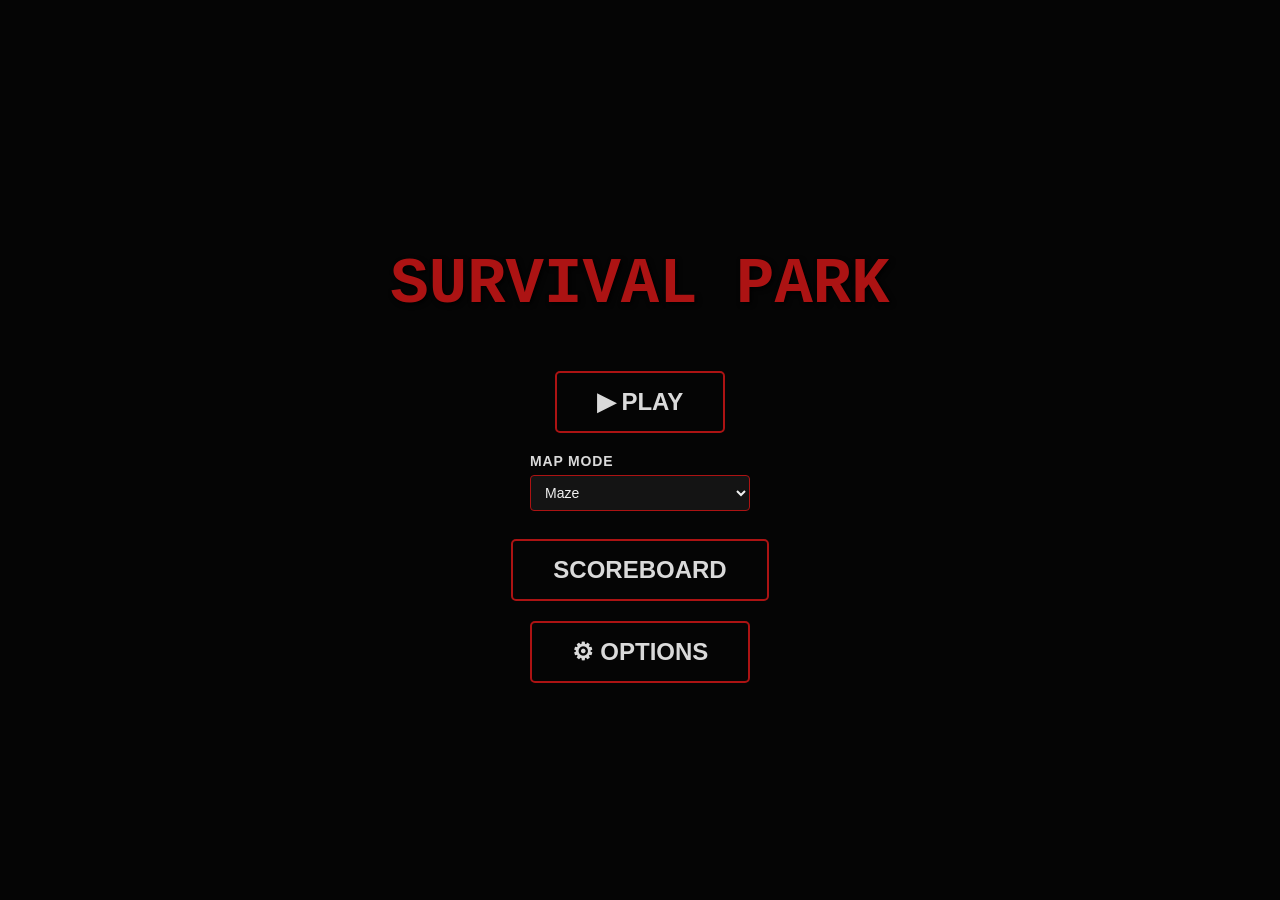
<file: index.html>
<!DOCTYPE html>
<html lang="en">
<head>
    <meta charset="UTF-8">
    <meta name="viewport" content="width=device-width, initial-scale=1.0">
    <title>Survival Park - 3D Map Viewer</title>
    
    <link rel="stylesheet" href="template/static/style.css">
</head>
<body>

    <div id="main-menu">
        <h1>SURVIVAL PARK</h1>
        <button class="menu-btn" onclick="lancerMenu()">▶ PLAY</button>
        <div class="map-mode-picker">
            <label for="map-mode">Map mode</label>
            <select id="map-mode">
                <option value="maze">Maze</option>
                <option value="kill-room">Kill Room</option>
            </select>
        </div>
        <button class="menu-btn" onclick="ScoreboardSystem.showLeaderboard()"> SCOREBOARD</button>
        <button class="menu-btn" onclick="alert('Options bientôt disponibles !')">⚙ OPTIONS</button>
    </div>

    <div id="game-ui" style="display: none;">
        <div class="container">
            <div class="canvas-wrapper" id="map2d-wrapper">
                <div class="label">2D Map View</div>
                <canvas id="target2"></canvas>
            </div>
            <div class="canvas-wrapper" id="map3d-wrapper">
                <div class="label horror-title">Survival Park</div>
                <canvas id="target"></canvas>
            </div>
        </div>
        
        <div class="controls">
            <h3>Controls:</h3>
            <ul>
                <li><strong>Arrow Up/Down:</strong> Move forward/backward</li>
                <li><strong>Arrow Left/Right:</strong> Rotate player</li>
                <li><strong>Mouse Left Click / Space:</strong> Fire pistol</li>
            </ul>
            <div class="button-group">
                <button onclick="if(window.resetGame) resetGame(); window.location.href='index.html'" style="background-color: #8b0000;">Main Menu</button>
            </div>
        </div>
    </div>

    <div id="death-screen" style="display: none;">
        <h1>YOU DIED</h1>
        <button class="menu-btn" onclick="ScoreboardSystem.showNameEntryScreen({kills: window.lastGameStats?.kills || 0, wave: window.lastGameStats?.wave || 1})">SAVE SCORE</button>
        <button class="menu-btn" onclick="window.location.href='index.html'">Return to Main Menu</button>
    </div>

    <div id="name-entry-screen" style="display: none;">
        <div class="modal-content">
            <h1>YOUR SCORE</h1>
            <div class="score-stats">
                <div class="stat">
                    <span class="stat-label">Kills:</span>
                    <span class="stat-value" id="final-kills">0</span>
                </div>
                <div class="stat">
                    <span class="stat-label">Waves:</span>
                    <span class="stat-value" id="final-wave">1</span>
                </div>
            </div>
            <div class="name-input-group">
                <label for="player-name-input">Enter your name (MAX 3 letters):</label>
                <input type="text" id="player-name-input" maxlength="3" placeholder="ABC" style="text-transform: uppercase;">
            </div>
            <div class="button-group" style="justify-content: center; gap: 10px;">
                <button class="menu-btn" onclick="ScoreboardSystem.submitNameAndSaveScore()" style="width: 200px;">SUBMIT</button>
                <button class="menu-btn" onclick="ScoreboardSystem.closeNameEntry()" style="width: 200px; background-color: #333;">CANCEL</button>
            </div>
        </div>
    </div>

    <div id="leaderboard-screen" style="display: none;">
        <div class="modal-content">
            <h1>TOP 10 SCORES</h1>
            <table id="leaderboard-table" class="leaderboard-table">
                <thead>
                    <tr>
                        <th>Rank</th>
                        <th>Name</th>
                        <th>Kills</th>
                        <th>Waves</th>
                    </tr>
                </thead>
                <tbody>
                </tbody>
            </table>
            <div class="button-group" style="justify-content: center; gap: 10px; margin-top: 20px;">
                <button class="menu-btn" onclick="ScoreboardSystem.hideLeaderboard(); window.location.href='index.html'">Back to Menu</button>
            </div>
        </div>
    </div>

    <script src="game_gestion/logger.js"></script>
    <script src="map/helpers.js"></script>
    <script src="game_gestion/hp.js"></script>
    <script src="entity/player.js"></script>
    <script src="map/modules/floor.js"></script>
    <script src="map/modules/wall.js"></script>
    <script src="map/maze_gen.js"></script>
    <script src="game_gestion/survival/spawnSampler.js"></script>
    <script src="map/modes/mazeModeGenerator.js"></script>
    <script src="map/modes/killRoomModeGenerator.js"></script>
    <script src="entity/npc.js"></script>
    <script src="map/2D map/camera2D.js"></script>
    <script src="map/2D map/npc2D.js"></script>
    <script src="map/2D map/map2DRenderer.js"></script>
    <script src="game_gestion/weaponSystem.js"></script>
    <script src="game_gestion/weaponHud.js"></script>
    <script src="game_gestion/saveSystem.js"></script>
    <script src="game_gestion/survival/waveManager.js"></script>
    <script src="game_gestion/gameLoop.js"></script>
    <script src="map/map.js"></script>
    <script src="game_gestion/scoreboard.js"></script>

    <script src="game_gestion/menu.js"></script>
</body>
</html>
</file>
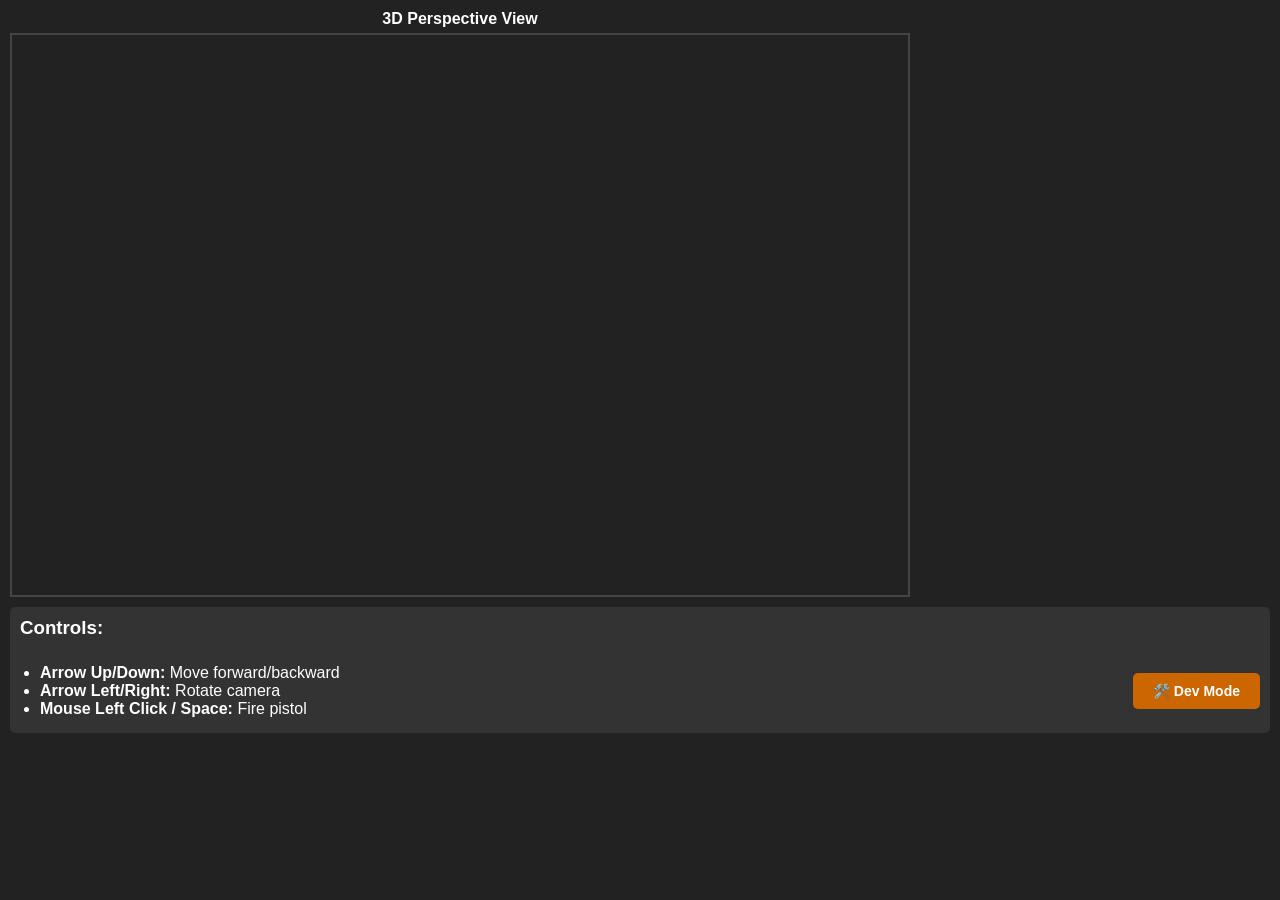
<file: map/index.html>
<!DOCTYPE html>
<html lang="en">
<head>
    <meta charset="UTF-8">
    <meta name="viewport" content="width=device-width, initial-scale=1.0">
    <title>Survival Park - 3D Map Viewer</title>
    <style>
        body {
            margin: 0;
            padding: 10px;
            background-color: #222;
            font-family: Arial, sans-serif;
            overflow: hidden;
        }
        
        .container {
            display: flex;
            gap: 10px;
            flex-wrap: wrap;
        }
        
        canvas {
            border: 2px solid #444;
        }
        
        #target2 {
            background-color: #fff;
        }
        
        .canvas-wrapper {
            display: flex;
            flex-direction: column;
            gap: 5px;
        }
        
        #map2d-wrapper {
            display: none;
        }
        
        #map3d-wrapper {
            display: flex;
        }
        
        .label {
            color: #fff;
            font-weight: bold;
            text-align: center;
        }
        
        .controls {
            color: #fff;
            margin-top: 10px;
            padding: 10px;
            background-color: #333;
            border-radius: 5px;
            display: flex;
            gap: 20px;
            align-items: center;
            flex-wrap: wrap;
        }
        
        .controls h3 {
            margin: 0;
            flex-basis: 100%;
        }
        
        .controls ul {
            margin: 5px 0;
            padding-left: 20px;
            flex: 1;
        }
        
        .button-group {
            display: flex;
            gap: 10px;
        }
        
        button {
            padding: 10px 20px;
            font-size: 14px;
            font-weight: bold;
            color: #fff;
            background-color: #0066cc;
            border: none;
            border-radius: 5px;
            cursor: pointer;
            transition: background-color 0.2s;
        }
        
        button:hover {
            background-color: #0052a3;
        }
        
        button:active {
            background-color: #004080;
        }
    </style>
</head>
<body>
    <div class="container">
        <div class="canvas-wrapper" id="map2d-wrapper">
            <div class="label">2D Map View</div>
            <canvas id="target2"></canvas>
        </div>
        <div class="canvas-wrapper" id="map3d-wrapper">
            <div class="label">3D Perspective View</div>
            <canvas id="target"></canvas>
        </div>
    </div>
    
    <div class="controls">
        <h3>Controls:</h3>
        <ul>
            <li><strong>Arrow Up/Down:</strong> Move forward/backward</li>
            <li><strong>Arrow Left/Right:</strong> Rotate camera</li>
            <li><strong>Mouse Left Click / Space:</strong> Fire pistol</li>
        </ul>
        <div class="button-group">
            <button onclick="window.location.href='Dev mode/devMode.html'" style="background-color: #cc6600;">🛠️ Dev Mode</button>
        </div>
    </div>
    

    
    <!-- Load scripts in the correct order -->
    <!-- 1. Helpers must be loaded first (used by all modules) -->
    <script src="helpers.js"></script>
    
    <!-- 2. HP system from game_gestion (used by NPCs) -->
    <script src="../game_gestion/hp.js"></script>
    
    <!-- 3. Camera class (depends on helpers) -->
    <script src="camera.js"></script>
    
    <!-- 4. NPC class (depends on helpers and hp) -->
    <script src="npc.js"></script>
    
    <!-- 4. 2D Map rendering modules -->
    <script src="2D map/camera2D.js"></script>
    <script src="2D map/npc2D.js"></script>
    <script src="2D map/map2DRenderer.js"></script>

    <!-- 5. Weapon modules (kept isolated at workspace root) -->
    <script src="../weaponSystem.js"></script>
    <script src="../weaponHud.js"></script>
    
    <!-- 6. Game loop (depends on all modules) -->
    <script src="gameLoop.js"></script>
    
    <!-- 7. Main entry point (coordinates everything) -->
    <script src="map.js"></script>
</body>
</html>
</file>
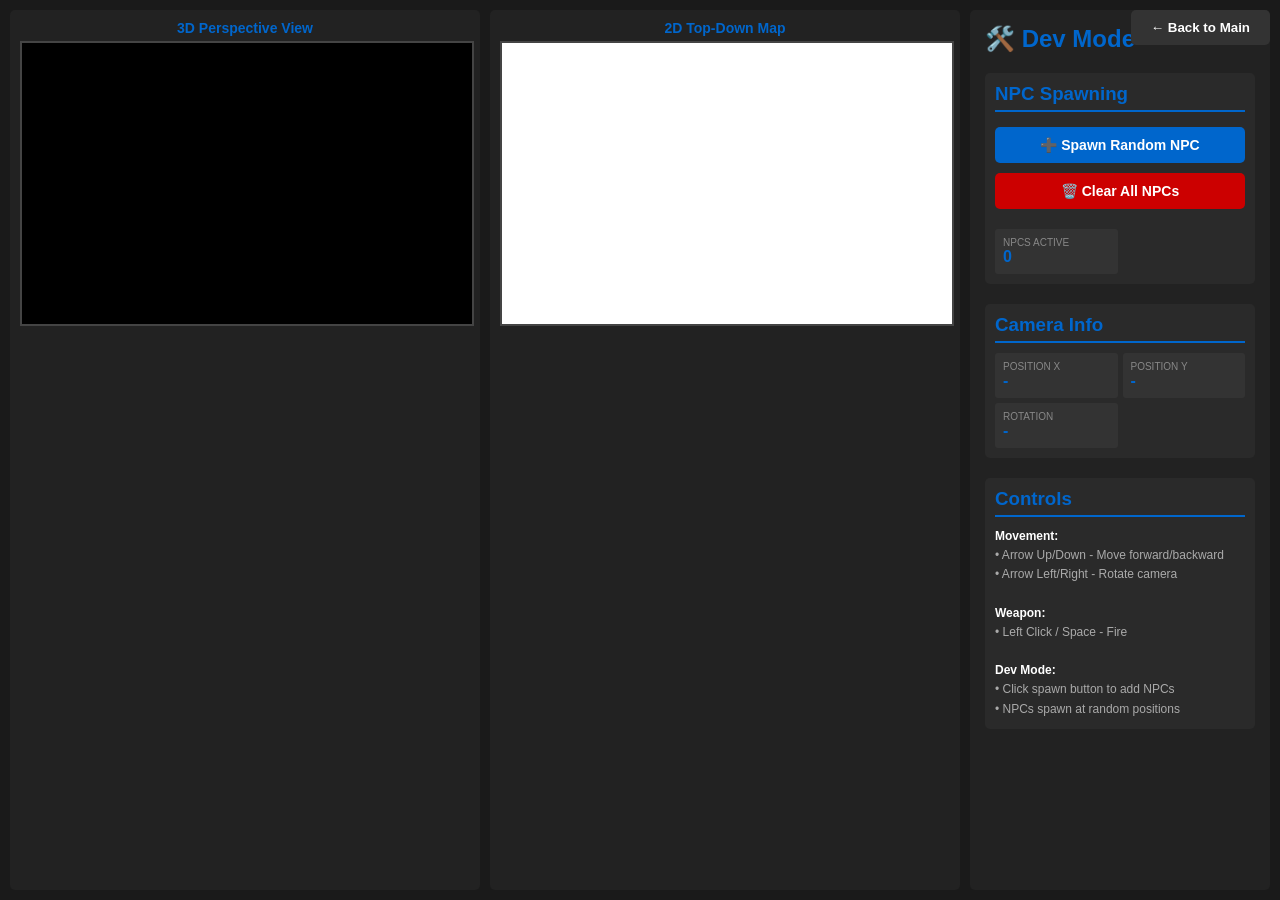
<file: map/Dev mode/devMode.html>
<!DOCTYPE html>
<html lang="en">
<head>
    <meta charset="UTF-8">
    <meta name="viewport" content="width=device-width, initial-scale=1.0">
    <title>Survival Park - Dev Mode</title>
    <style>
        body {
            margin: 0;
            padding: 10px;
            background-color: #1a1a1a;
            font-family: Arial, sans-serif;
            overflow: hidden;
            color: #fff;
        }
        
        .dev-container {
            display: grid;
            grid-template-columns: 1fr 300px;
            gap: 10px;
            height: calc(100vh - 20px);
        }
        
        .maps-container {
            display: flex;
            flex-direction: row;
            gap: 10px;
        }
        
        .map-view {
            flex: 1;
            display: flex;
            flex-direction: column;
            gap: 5px;
            background-color: #222;
            padding: 10px;
            border-radius: 5px;
            max-width: 50%;
        }
        
        .map-label {
            font-weight: bold;
            color: #0066cc;
            text-align: center;
            font-size: 14px;
        }
        
        canvas {
            border: 2px solid #444;
            display: block;
            max-width: 100%;
            max-height: calc(100vh - 100px);
            object-fit: contain;
            margin: 0 auto;
        }
        
        #target {
            background-color: #000;
        }
        
        #target2 {
            background-color: #fff;
        }
        
        .dev-panel {
            background-color: #222;
            padding: 15px;
            border-radius: 5px;
            overflow-y: auto;
        }
        
        .dev-section {
            margin-bottom: 20px;
            padding: 10px;
            background-color: #2a2a2a;
            border-radius: 5px;
        }
        
        .dev-section h3 {
            margin: 0 0 10px 0;
            color: #0066cc;
            border-bottom: 2px solid #0066cc;
            padding-bottom: 5px;
        }
        
        .dev-button {
            width: 100%;
            padding: 10px;
            margin: 5px 0;
            font-size: 14px;
            font-weight: bold;
            color: #fff;
            background-color: #0066cc;
            border: none;
            border-radius: 5px;
            cursor: pointer;
            transition: background-color 0.2s;
        }
        
        .dev-button:hover {
            background-color: #0052a3;
        }
        
        .dev-button:active {
            background-color: #004080;
        }
        
        .dev-button.danger {
            background-color: #cc0000;
        }
        
        .dev-button.danger:hover {
            background-color: #a30000;
        }
        
        .info-grid {
            display: grid;
            grid-template-columns: 1fr 1fr;
            gap: 5px;
            margin-top: 10px;
        }
        
        .info-item {
            background-color: #333;
            padding: 8px;
            border-radius: 3px;
            font-size: 12px;
        }
        
        .info-label {
            color: #888;
            font-size: 10px;
            text-transform: uppercase;
        }
        
        .info-value {
            font-size: 16px;
            font-weight: bold;
            color: #0066cc;
        }
        
        .controls-list {
            font-size: 12px;
            line-height: 1.6;
            color: #aaa;
        }
        
        .controls-list strong {
            color: #fff;
        }
        
        .back-button {
            position: fixed;
            top: 10px;
            right: 10px;
            padding: 10px 20px;
            background-color: #333;
            color: #fff;
            border: none;
            border-radius: 5px;
            cursor: pointer;
            font-weight: bold;
            z-index: 1000;
        }
        
        .back-button:hover {
            background-color: #444;
        }
    </style>
</head>
<body>
    <button class="back-button" onclick="window.location.href='../index.html'">← Back to Main</button>
    
    <div class="dev-container">
        <div class="maps-container">
            <div class="map-view">
                <div class="map-label">3D Perspective View</div>
                <canvas id="target"></canvas>
            </div>
            <div class="map-view">
                <div class="map-label">2D Top-Down Map</div>
                <canvas id="target2"></canvas>
            </div>
        </div>
        
        <div class="dev-panel">
            <h2 style="margin-top: 0; color: #0066cc;">🛠️ Dev Mode</h2>
            
            <div class="dev-section">
                <h3>NPC Spawning</h3>
                <button class="dev-button" onclick="spawnNPC()">➕ Spawn Random NPC</button>
                <button class="dev-button danger" onclick="clearNPCs()">🗑️ Clear All NPCs</button>
                
                <div class="info-grid" style="margin-top: 15px;">
                    <div class="info-item">
                        <div class="info-label">NPCs Active</div>
                        <div class="info-value" id="npcCount">0</div>
                    </div>
                </div>
            </div>
            
            <div class="dev-section">
                <h3>Camera Info</h3>
                <div class="info-grid">
                    <div class="info-item">
                        <div class="info-label">Position X</div>
                        <div class="info-value" id="camX">-</div>
                    </div>
                    <div class="info-item">
                        <div class="info-label">Position Y</div>
                        <div class="info-value" id="camY">-</div>
                    </div>
                    <div class="info-item">
                        <div class="info-label">Rotation</div>
                        <div class="info-value" id="camRot">-</div>
                    </div>
                </div>
            </div>
            
            <div class="dev-section">
                <h3>Controls</h3>
                <div class="controls-list">
                    <strong>Movement:</strong><br>
                    • Arrow Up/Down - Move forward/backward<br>
                    • Arrow Left/Right - Rotate camera<br>
                    <br>
                    <strong>Weapon:</strong><br>
                    • Left Click / Space - Fire<br>
                    <br>
                    <strong>Dev Mode:</strong><br>
                    • Click spawn button to add NPCs<br>
                    • NPCs spawn at random positions
                </div>
            </div>
        </div>
    </div>
    
    <script>
        // Debug: Log when page starts loading
        console.log('Dev Mode page loading...');
        
        // Update camera info display
        function updateCameraInfo() {
            if (window.game && window.game.camera) {
                document.getElementById('camX').textContent = Math.round(window.game.camera.x);
                document.getElementById('camY').textContent = Math.round(window.game.camera.y);
                document.getElementById('camRot').textContent = Math.round(window.game.camera.d) + '°';
            }
            requestAnimationFrame(updateCameraInfo);
        }
        
        // Start updating when game loads
        window.addEventListener('load', () => {
            console.log('Page loaded, waiting for game initialization...');
            setTimeout(() => {
                if (window.game) {
                    console.log('✓ Game object found:', window.game);
                    updateCameraInfo();
                } else {
                    console.error('✗ Game object not found! Check script loading.');
                }
            }, 100);
        });
        
        // Log when scripts fail to load
        window.addEventListener('error', (e) => {
            if (e.target.tagName === 'SCRIPT') {
                console.error('Failed to load script:', e.target.src);
            }
        }, true);
    </script>
    
    <!-- Load scripts in the correct order -->
    <!-- 1. Helpers must be loaded first (used by all modules) -->
    <script src="../helpers.js"></script>
    
    <!-- 2. HP system from game_gestion (used by NPCs) -->
    <script src="../../game_gestion/hp.js"></script>
    
    <!-- 3. Camera class (depends on helpers) -->
    <script src="../camera.js"></script>
    
    <!-- 4. NPC class (depends on helpers and hp) -->
    <script src="../npc.js"></script>
    
    <!-- 4. 2D Map rendering modules -->
    <script src="../2D map/camera2D.js"></script>
    <script src="../2D map/npc2D.js"></script>
    <script src="../2D map/map2DRenderer.js"></script>
    
    <!-- 5. Weapon system (optional, not used in dev mode) -->
    <!-- <script src="../weapon.js"></script> -->
    
    <!-- 6. Game loop (depends on all modules) -->
    <script src="../gameLoop.js"></script>
    
    <!-- 7. Dev Mode manager -->
    <script src="devMode.js"></script>
    
    <!-- 8. Main entry point (coordinates everything) -->
    <script src="../map.js"></script>
</body>
</html>
</file>
<file: template/static/style.css>
@import url('https://fonts.googleapis.com/css2?family=Creepster&display=swap');

body {
    margin: 0;
    padding: 10px;
    background-color: #111;
    background-image: url('../../Ressource/Background_Tree.png');
    background-size: cover;
    background-position: center;
    background-repeat: no-repeat;
    font-family: Arial, sans-serif;
    overflow: hidden;
}
.container { display: flex; gap: 10px; flex-wrap: wrap; justify-content: center; }
canvas { border: 2px solid #444; }
#target2 { background-color: #fff; }
.canvas-wrapper { display: flex; flex-direction: column; gap: 5px; }
#map2d-wrapper { display: none; }
#map3d-wrapper { display: flex; margin: 0 auto; }
.label { color: #fff; font-weight: bold; text-align: center; }
.horror-title {
    font-family: 'Creepster', 'Courier New', cursive;
    color: #cc1b1b;
    font-size: 32px;
    letter-spacing: 0.05em;
    text-shadow: 0 0 6px #2b0000, 0 0 16px #7a0000, 2px 2px 0 #120000;
}
.controls {
    color: #fff;
    margin-top: 10px;
    padding: 10px;
    background-color: #333;
    border-radius: 5px;
    display: flex;
    gap: 20px;
    align-items: center;
    flex-wrap: wrap;
    position: fixed;
    left: 10px;
    right: 10px;
    bottom: 10px;
    z-index: 20;
}
.controls h3 { margin: 0; flex-basis: 100%; }
.controls ul { margin: 5px 0; padding-left: 20px; flex: 1; }
.button-group { display: flex; gap: 10px; }
button { padding: 10px 20px; font-size: 14px; font-weight: bold; color: #fff; background-color: #0066cc; border: none; border-radius: 5px; cursor: pointer; transition: background-color 0.2s; }
button:hover { background-color: #0052a3; }
button:active { background-color: #004080; }

#main-menu {
    position: absolute;
    top: 0; left: 0;
    width: 100%; height: 100%;
    background-color: #050505;
    display: flex;
    flex-direction: column;
    justify-content: center;
    align-items: center;
    z-index: 100;
}

#main-menu h1 {
    font-size: 64px;
    color: #ac1313; 
    text-shadow: 2px 2px 5px #000;
    margin-bottom: 40px;
    font-family: 'Courier New', Courier, monospace; 
}

.menu-btn {
    background-color: transparent;
    border: 2px solid #ac1313;
    color: #dadada;
    font-size: 24px;
    padding: 15px 40px;
    margin: 10px;
    cursor: pointer;
    transition: 0.3s;
}

.menu-btn:hover {
    background-color: #ac1313;
    color: #050505;
}

.map-mode-picker {
    display: flex;
    flex-direction: column;
    gap: 6px;
    margin: 10px 0 18px;
    align-items: flex-start;
}

.map-mode-picker label {
    color: #dadada;
    font-weight: bold;
    font-size: 14px;
    letter-spacing: 0.06em;
    text-transform: uppercase;
}

.map-mode-picker select {
    background-color: #141414;
    color: #f0f0f0;
    border: 1px solid #ac1313;
    border-radius: 4px;
    padding: 8px 10px;
    min-width: 220px;
    font-size: 14px;
}

#death-screen {
    position: absolute;
    top: 0; left: 0;
    width: 100%; height: 100%;
    background-color: rgba(0, 0, 0, 0.88);
    display: flex;
    flex-direction: column;
    justify-content: center;
    align-items: center;
    z-index: 200;
}

#death-screen h1 {
    font-size: 96px;
    color: #ac1313;
    text-shadow: 0 0 30px #ac1313, 2px 2px 6px #000;
    margin-bottom: 40px;
    font-family: 'Courier New', Courier, monospace;
    animation: deathPulse 2s ease-in-out infinite;
}

@keyframes deathPulse {
    0%, 100% { opacity: 1; }
    50%       { opacity: 0.55; }
}

/* Name Entry Screen */
#name-entry-screen {
    position: absolute;
    top: 0; left: 0;
    width: 100%; height: 100%;
    background-color: rgba(0, 0, 0, 0.92);
    display: flex;
    flex-direction: column;
    justify-content: center;
    align-items: center;
    z-index: 300;
}

/* Leaderboard Screen */
#leaderboard-screen {
    position: absolute;
    top: 0; left: 0;
    width: 100%; height: 100%;
    background-color: rgba(0, 0, 0, 0.92);
    display: flex;
    flex-direction: column;
    justify-content: center;
    align-items: center;
    z-index: 300;
}

.modal-content {
    background-color: #1a1a1a;
    border: 3px solid #ac1313;
    border-radius: 10px;
    padding: 40px;
    max-width: 600px;
    text-align: center;
}

.modal-content h1 {
    font-size: 48px;
    color: #ac1313;
    text-shadow: 0 0 20px #ac1313;
    margin-bottom: 30px;
    margin-top: 0;
    font-family: 'Courier New', Courier, monospace;
}

/* Score Stats */
.score-stats {
    display: flex;
    justify-content: space-around;
    gap: 20px;
    margin: 30px 0;
    padding: 20px;
    background-color: #0a0a0a;
    border-radius: 8px;
}

.stat {
    display: flex;
    flex-direction: column;
    align-items: center;
    gap: 10px;
}

.stat-label {
    color: #aaa;
    font-weight: bold;
    font-size: 16px;
}

.stat-value {
    color: #0f0;
    font-size: 32px;
    font-weight: bold;
    font-family: 'Courier New', Courier, monospace;
}

/* Name Input */
.name-input-group {
    display: flex;
    flex-direction: column;
    gap: 12px;
    margin: 20px 0;
    align-items: center;
}

.name-input-group label {
    color: #dadada;
    font-weight: bold;
    font-size: 18px;
}

#player-name-input {
    background-color: #141414;
    color: #0f0;
    border: 2px solid #ac1313;
    border-radius: 4px;
    padding: 12px 15px;
    font-size: 24px;
    width: 150px;
    text-align: center;
    font-weight: bold;
    font-family: 'Courier New', Courier, monospace;
    transition: 0.2s;
}

#player-name-input:focus {
    outline: none;
    box-shadow: 0 0 15px #ac1313;
    color: #fff;
}

/* Leaderboard Table */
.leaderboard-table {
    width: 100%;
    border-collapse: collapse;
    margin: 20px 0;
    background-color: #0a0a0a;
    border-radius: 4px;
    overflow: hidden;
}

.leaderboard-table thead {
    background-color: #ac1313;
    color: #fff;
}

.leaderboard-table th {
    padding: 12px;
    font-weight: bold;
    text-align: center;
    font-size: 16px;
}

.leaderboard-table td {
    padding: 12px;
    color: #dadada;
    font-size: 14px;
    border-bottom: 1px solid #333;
}

.leaderboard-table tbody tr:hover {
    background-color: #1a1a1a;
}

.leaderboard-table tbody tr:nth-child(1) {
    background-color: rgba(212, 175, 55, 0.1);
}

.leaderboard-table tbody tr:nth-child(2) {
    background-color: rgba(192, 192, 192, 0.1);
}

.leaderboard-table tbody tr:nth-child(3) {
    background-color: rgba(205, 127, 50, 0.1);
}
</file>
